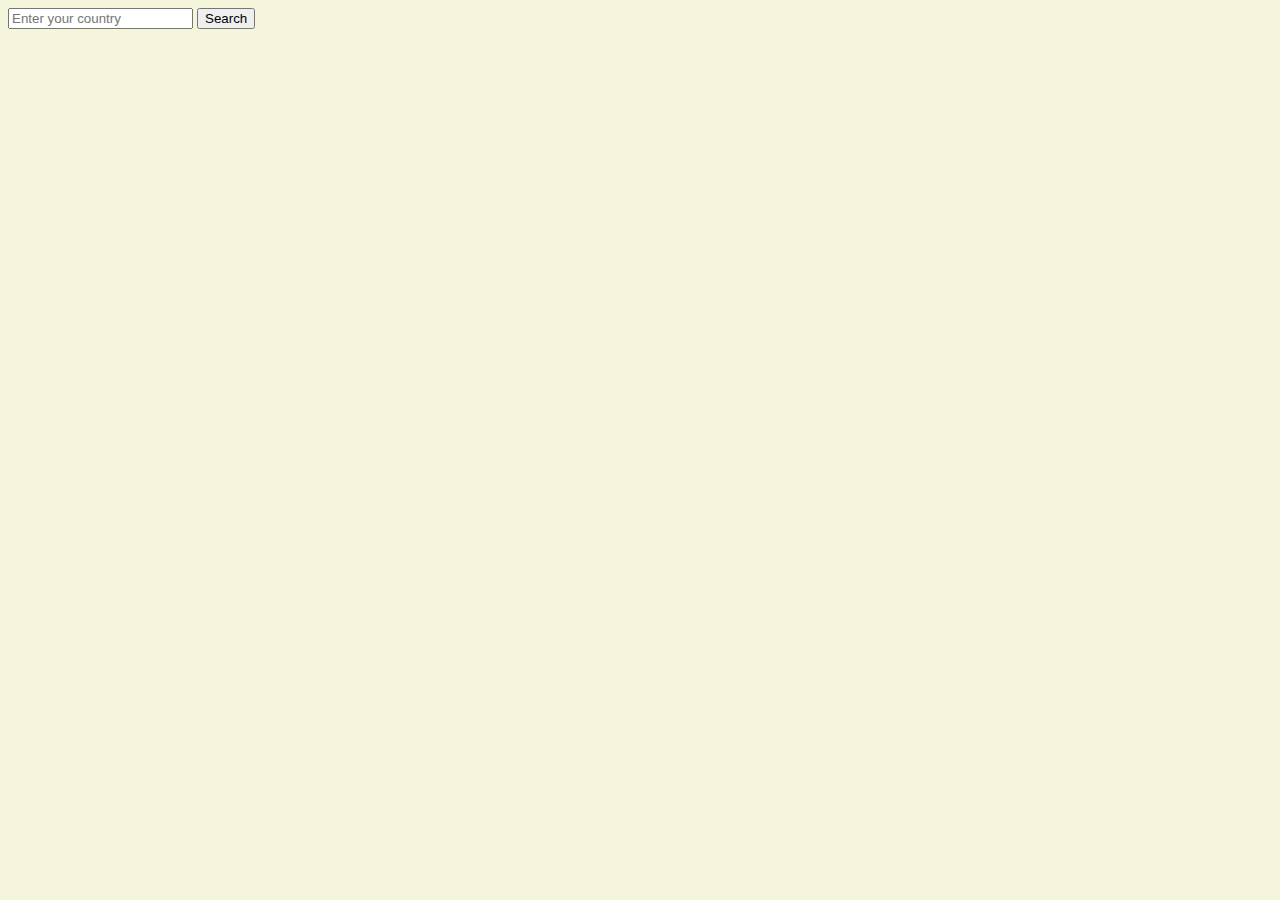
<file: exercise_16.html>
<!DOCTYPE html>
<html lang="en">
<head>
    <meta charset="UTF-8">
    <title>Countries of the World</title>
    <link href="exercise_16.css" rel="stylesheet"/>
</head>
    <body>
        <input type="text" 
            id="country_choice"
            placeholder="Enter your country">
        <button type="button" id="country_search">
            Search
        </button>

        <div id="country_result"></div>
        <div id="countries_option"></div>

        <script src="exercise_16.js"></script>
    </body> 
</html>
</file>
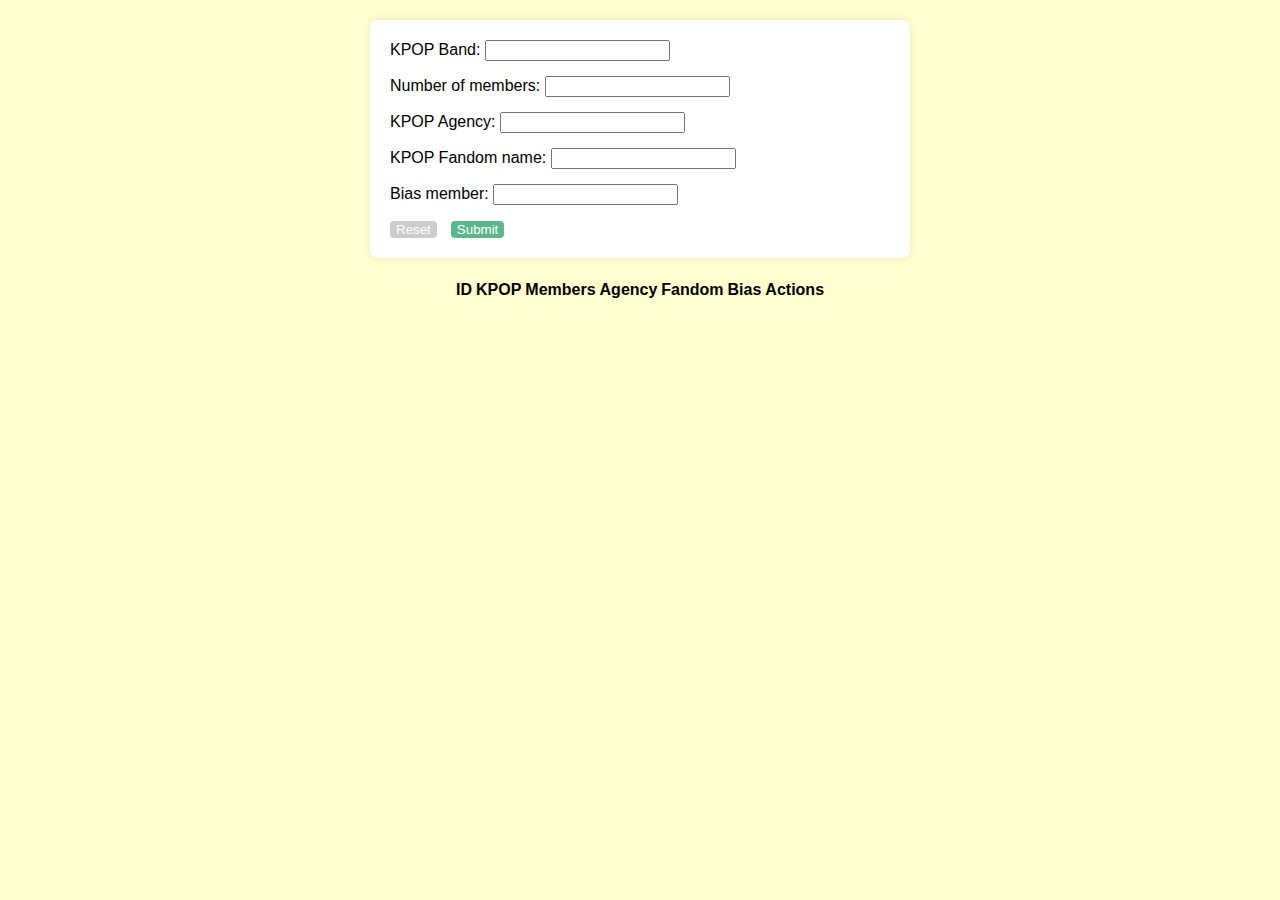
<file: exercise_18.html>
<!DOCTYPE html>
<html lang="en">
<head>
    <meta charset="UTF-8">
    <meta name="viewport" content="width=device-width, initial-scale=1.0">
    <title>KPOP Band CRUD</title>
    <link href="exercise_18.css" rel="stylesheet"/>
</head>
    <body>
        <form id="kpop-form">
            <input type="hidden" id="id">
            <div>
                <label for="kpop">KPOP Band:</label>
                <input type="text" id="kpop" required>
            </div>
            <div>
                <label for="members">Number of members:</label>
                <input type="number" id="members" required>
            </div>
            <div>
                <label for="agency">KPOP Agency:</label>
                <input type="text" id="agency" required>
            </div>
            <div>
                <label for="fandom">KPOP Fandom name:</label>
                <input type="text" id="fandom" required>
            </div>
            <div>
                <label for="bias">Bias member:</label>
                <input type="text" id="bias" required>
            </div>
            <button type="reset">
                Reset
            </button>
            <button type="button" onclick="submitData()">
                Submit
            </button>
        </form>

        <table>
            <thead>
                <tr>
                    <th>ID</th>
                    <th>KPOP</th>
                    <th>Members</th>
                    <th>Agency</th>
                    <th>Fandom</th>
                    <th>Bias</th>
                    <th>Actions</th>
                </tr>
            </thead>
            <tbody id="kpop_list"></tbody>
        </table>
        
        <script src="exercise_18.js"></script>
    </body>
</html>
</file>
<file: exercise_16.css>
body {
    background-color: #F5F5DC; 
}

img {
    max-width: 25%;
    min-width: 300px;
    border: 1px solid rgb(90, 84, 84);
}

p {
    font-family:Verdana, Tahoma, sans-serif;
    color: #4e4e47;
}
</file>
<file: exercise_18.css>
body {
    background-color: #ffffd0; 
}

form {
    max-width: 500px;
    margin: 20px auto;
    background-color: #fff;
    padding: 20px;
    border-radius: 8px;
    box-shadow: 0 0 10px rgba(0, 0, 0, 0.1);
}

form div {
    margin-bottom: 15px;
    font-family:Verdana, Tahoma, sans-serif;
}

button {
    background-color: #5cb78c;
    color: #fff;
    border: none;
    border-radius: 4px;
    cursor: pointer;
}

button[type="reset"] {
    background-color: #ccc;
    margin-right: 10px;
}

table {
    margin: 20px auto;
    font-family: Arial, Helvetica, sans-serif;
}
</file>
